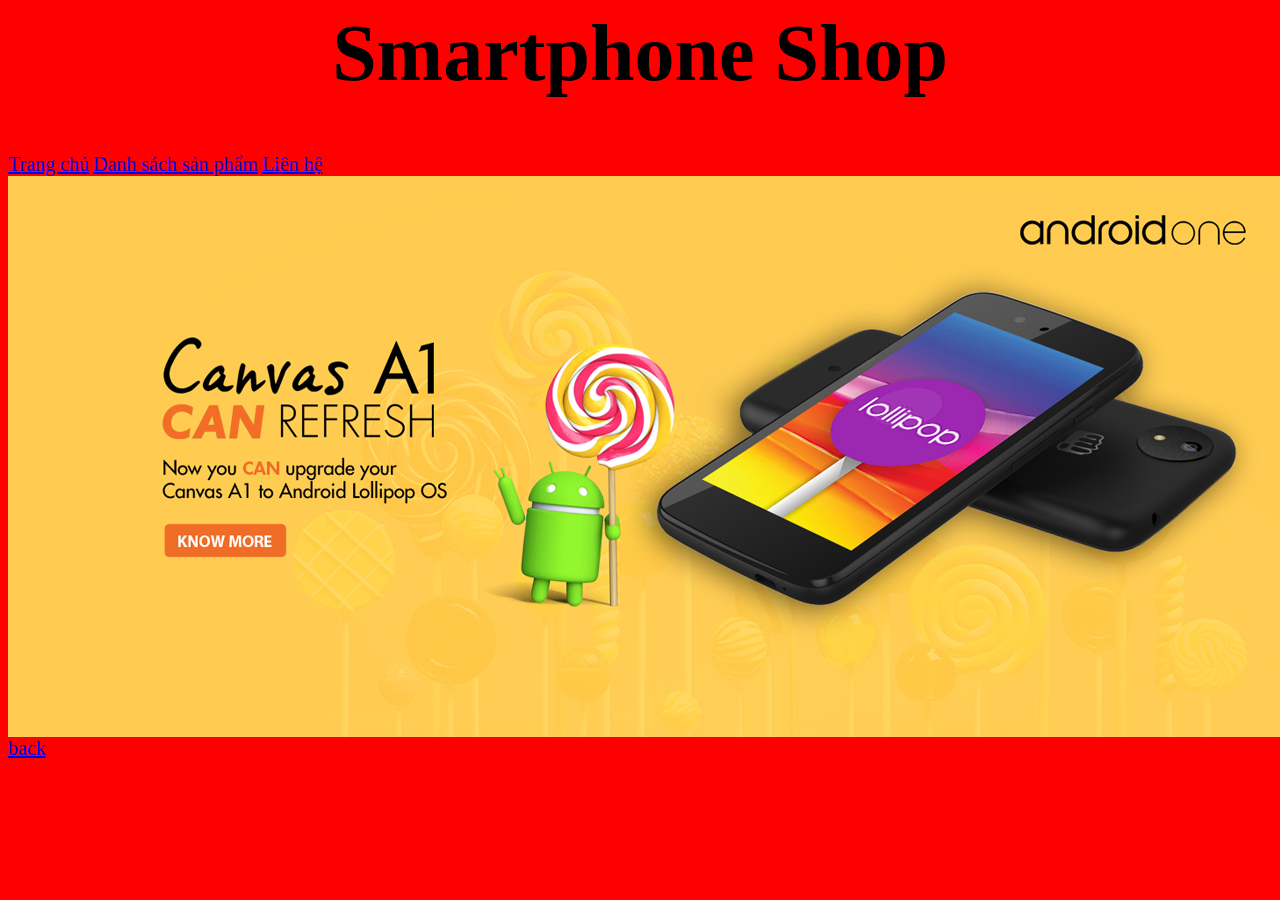
<file: index.html>
<html>
	<head>
  <title>CSS Selectors</title>
  <meta charset="UTF-8" />
  <link rel ="stylesheet" type="text/css"href="css/style3.css">
</head>

<body>
	<h1 id="back">Smartphone Shop</h1>
	<a href= "#back" >Trang chủ</a>
	<a href="product.html">Danh sách sản phẩm</a>
	<a href="contact.html">Liên hệ</a>
	<img src="img/banner.jpg"/>
	<a href="#back">back</a>
</body>
</html>
</file>
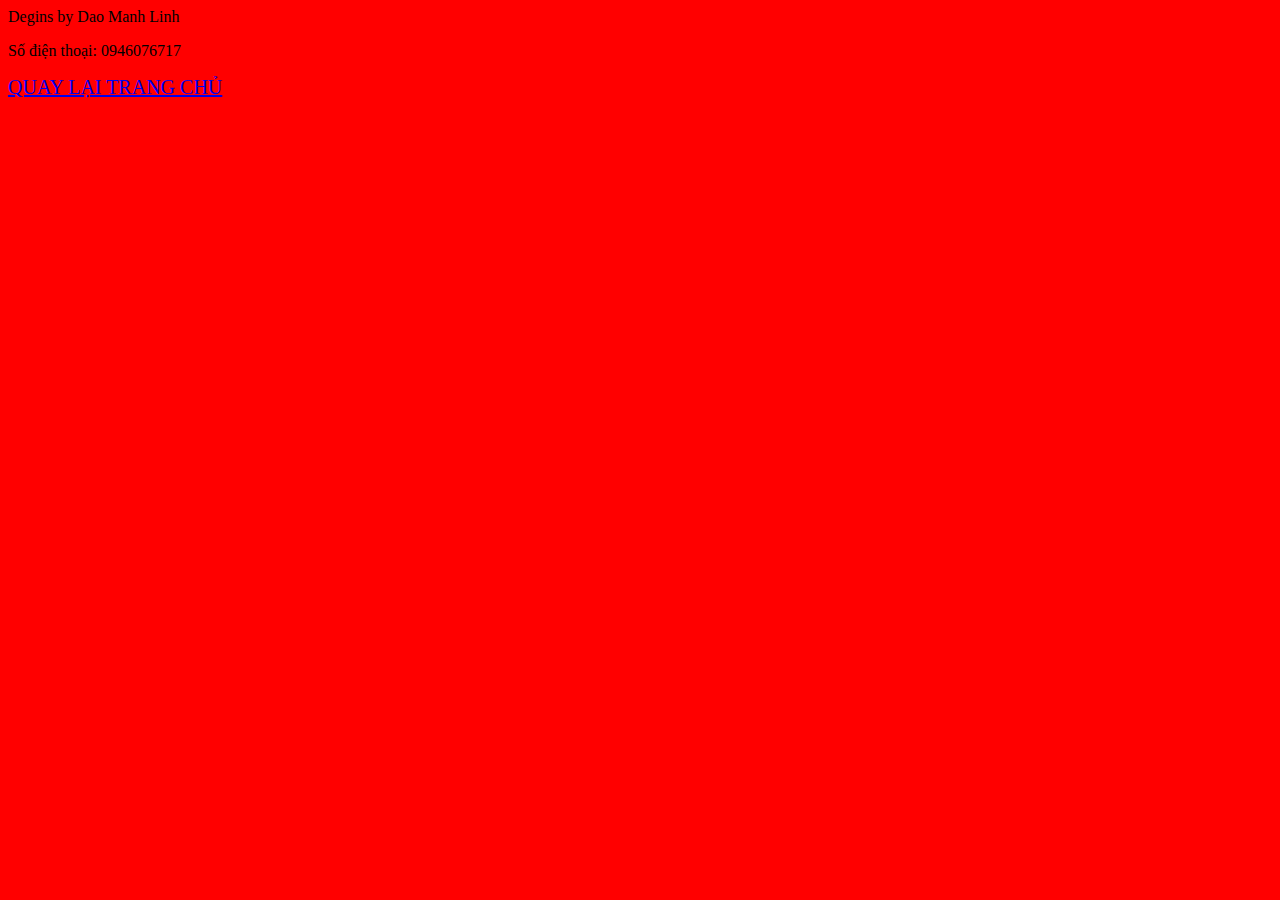
<file: contact - Copy.html>
<html>
	<head>
  <title>CSS Selectors</title>
  <meta charset="UTF-8" />
  <link rel ="stylesheet" type="text/css"href="css/style3.css">
</head>

<body>
	<p>Degins by Dao Manh Linh</p>
	<p>Số điện thoại: 0946076717</p>	
	<a href="index.html">QUAY LẠI TRANG CHỦ</a>
</body>
</html>
</file>
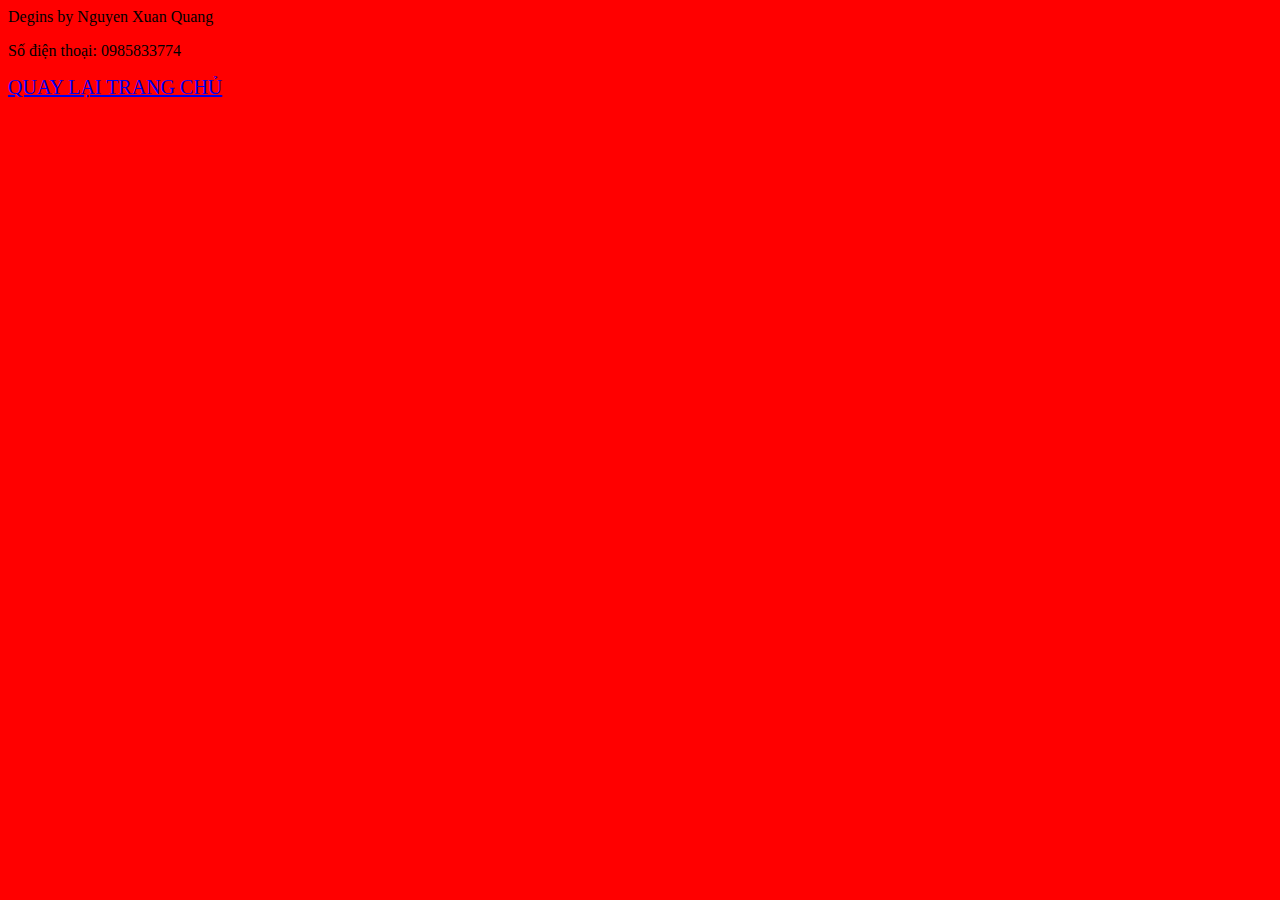
<file: contact.html>
<html>
	<head>
  <title>CSS Selectors</title>
  <meta charset="UTF-8" />
  <link rel ="stylesheet" type="text/css"href="css/style3.css">
</head>

<body>
	<p>Degins by Nguyen Xuan Quang</p>
	<p>Số điện thoại: 0985833774</p>	
	<a href="index.html">QUAY LẠI TRANG CHỦ</a>
</body>
</html>
</file>
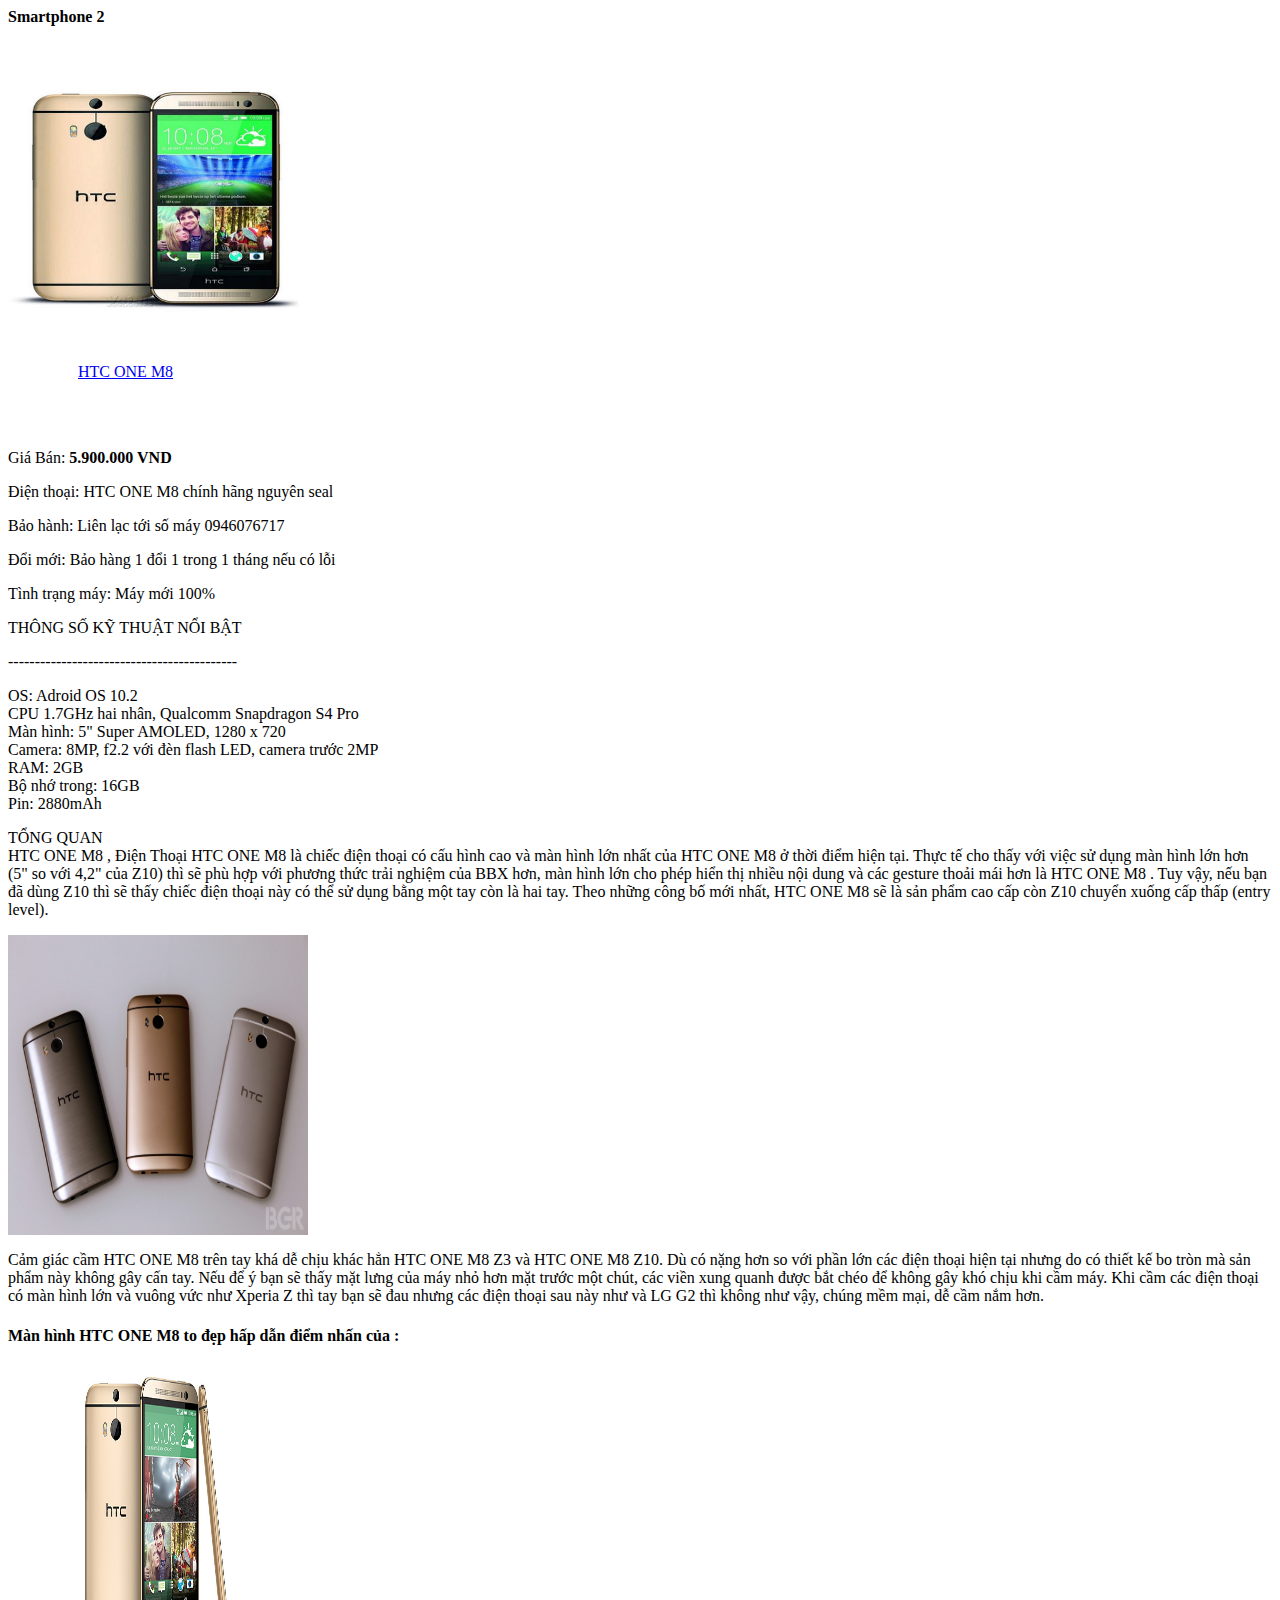
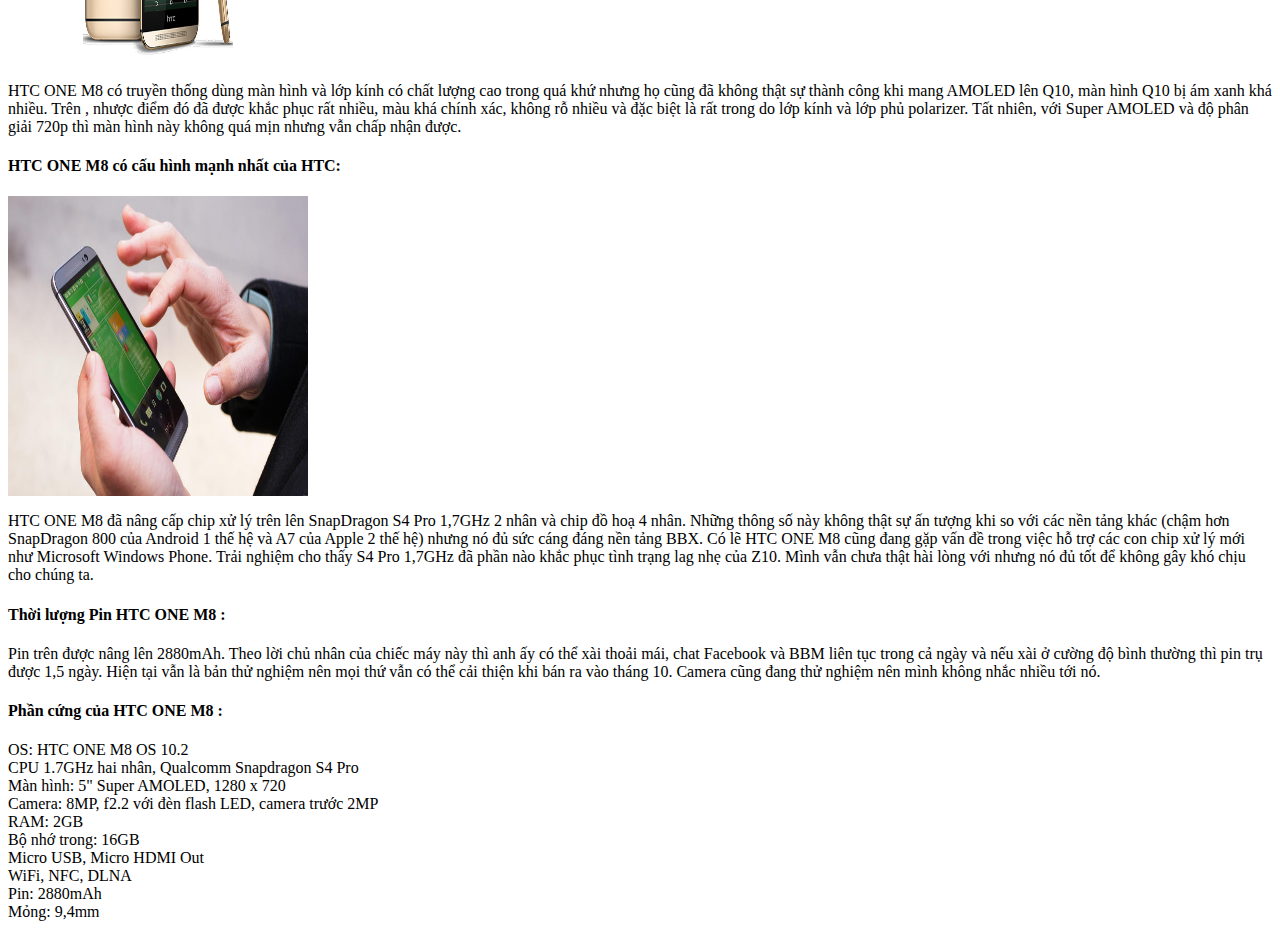
<file: detail2.html>
<html>
	<head>
		<title>CSS Selectors</title>
		<meta charset="UTF-8" />
		<link rel ="stylesheet" type="text/css"href="css/stylechitietSP.css">
	</head>

<body>
	<h4>Smartphone 2</h4>
	<a href="product.html">
		<img class="anh2"src="detail_img/htconem8.jpg">
		<br>
		<p id="ct1">HTC ONE M8<p>
	</a>
	<br><br>
	<p>Giá Bán: <b>5.900.000</b></p>
	<p>Điện thoại: HTC ONE M8 chính hãng nguyên seal</p>
	<p>Bảo hành: Liên lạc tới số máy 0946076717</p>
	<p>Đổi mới: Bảo hàng 1 đổi 1 trong 1 tháng nếu có lỗi</p>
	<p>Tình trạng máy: Máy mới 100%</p>
	<p>		
		<p>THÔNG SỐ KỸ THUẬT NỔI BẬT</p>
		<p>-------------------------------------------</p>
		OS: Adroid OS 10.2<br>
		CPU 1.7GHz hai nhân, Qualcomm Snapdragon S4 Pro<br>
		Màn hình: 5" Super AMOLED, 1280 x 720<br>
		Camera: 8MP, f2.2 với đèn flash LED, camera trước 2MP<br>
		RAM: 2GB<br>
		Bộ nhớ trong: 16GB<br>
		Pin: 2880mAh<br>	
	</p>
	<p >	
		TỔNG QUAN<br>
		HTC ONE M8 , Điện Thoại HTC ONE M8  là chiếc điện thoại có cấu hình cao và màn hình lớn nhất của HTC ONE M8 ở thời điểm hiện tại. 
		Thực tế cho thấy với việc sử dụng màn hình lớn hơn (5" so với 4,2" của Z10) thì  sẽ phù hợp với phương thức trải nghiệm của BBX hơn, 
		màn hình lớn cho phép hiển thị nhiều nội dung và các gesture thoải mái hơn là HTC ONE M8 . 
		Tuy vậy, nếu bạn đã dùng Z10 thì sẽ thấy chiếc điện thoại này có thể sử dụng bằng một tay còn  là hai tay. 
		Theo những công bố mới nhất, HTC ONE M8  sẽ là sản phẩm cao cấp còn  Z10 chuyển xuống cấp thấp (entry level).
		
	</p>
	<a href="product.html">
		<img class="anh2"src="detail_img/htconem8_1.jpg">		
	</a>
	<p>
		 Cảm giác cầm HTC ONE M8  trên tay khá dễ chịu khác hẳn HTC ONE M8 Z3 và HTC ONE M8 Z10. 
		 Dù có nặng hơn so với phần lớn các điện thoại hiện tại nhưng do có thiết kế bo tròn mà sản phẩm này không gây cấn tay. 
		 Nếu để ý bạn sẽ thấy mặt lưng của máy nhỏ hơn mặt trước một chút, 
		 các viền xung quanh được bắt chéo để không gây khó chịu khi cầm máy. 
		 Khi cầm các điện thoại có màn hình lớn và vuông vức như Xperia Z thì tay bạn sẽ đau nhưng các điện thoại sau này như  và LG G2 thì không như vậy, chúng mềm mại, dễ cầm nắm hơn.
	</p>
	<h4>Màn hình HTC ONE M8  to đẹp hấp dẫn điểm nhấn của :</h4>
	<a href="product.html">
		<img class="anh2"src="detail_img/htc-one-m8-gold.jpg">		
	</a>
	<p>
		HTC ONE M8 có truyền thống dùng màn hình và lớp kính có chất lượng cao trong quá khứ nhưng họ cũng đã không thật sự thành công khi mang AMOLED lên Q10, màn hình Q10 bị ám xanh khá nhiều. 
		Trên , nhược điểm đó đã được khắc phục rất nhiều, màu khá chính xác, không rỗ nhiều và đặc biệt là rất trong do lớp kính và lớp phủ polarizer. 
		Tất nhiên, với Super AMOLED và độ phân giải 720p thì màn hình này không quá mịn nhưng vẫn chấp nhận được.
	</p>
	<h4>
		HTC ONE M8  có cấu hình mạnh nhất của HTC:
	</h4>
	<a href="product.html">
		<img class="anh2"src="detail_img/htc-one-m8_3.jpg">		
	</a>
	<p>
		HTC ONE M8 đã nâng cấp chip xử lý trên  lên SnapDragon S4 Pro 1,7GHz 2 nhân và chip đồ hoạ 4 nhân. 
		Những thông số này không thật sự ấn tượng khi so với các nền tảng khác (chậm hơn SnapDragon 800 của Android 1 thế hệ và A7 của Apple 2 thế hệ) nhưng nó đủ sức cáng đáng nền tảng BBX. 
		Có lẽ HTC ONE M8 cũng đang gặp vấn đề trong việc hỗ trợ các con chip xử lý mới như Microsoft Windows Phone. Trải nghiệm cho thấy S4 Pro 1,7GHz đã phần nào khắc phục tình trạng lag nhẹ của Z10. 
		Mình vẫn chưa thật hài lòng với  nhưng nó đủ tốt để không gây khó chịu cho chúng ta.
	</p>
	<h4>Thời lượng Pin HTC ONE M8 :</h4>
	<p>
		Pin trên  được nâng lên 2880mAh. 
		Theo lời chủ nhân của chiếc máy này thì anh ấy có thể xài thoải mái, chat Facebook và BBM liên tục trong cả ngày và nếu xài ở cường độ bình thường thì pin trụ được 1,5 ngày. 
		Hiện tại  vẫn là bản thử nghiệm nên mọi thứ vẫn có thể cải thiện khi bán ra vào tháng 10. 
		Camera cũng đang thử nghiệm nên mình không nhắc nhiều tới nó.
	</p>
	<h4>Phần cứng của HTC ONE M8 :</h4>
	<p>
		OS: HTC ONE M8 OS 10.2<br>
		CPU 1.7GHz hai nhân, Qualcomm Snapdragon S4 Pro<br>
		Màn hình: 5" Super AMOLED, 1280 x 720<br>
		Camera: 8MP, f2.2 với đèn flash LED, camera trước 2MP<br>
		RAM: 2GB<br>
		Bộ nhớ trong: 16GB<br>
		Micro USB, Micro HDMI Out<br>
		WiFi, NFC, DLNA<br>
		Pin: 2880mAh<br>
		Mỏng: 9,4mm<br>
	</p>
	

	
</body>
</html>
</file>
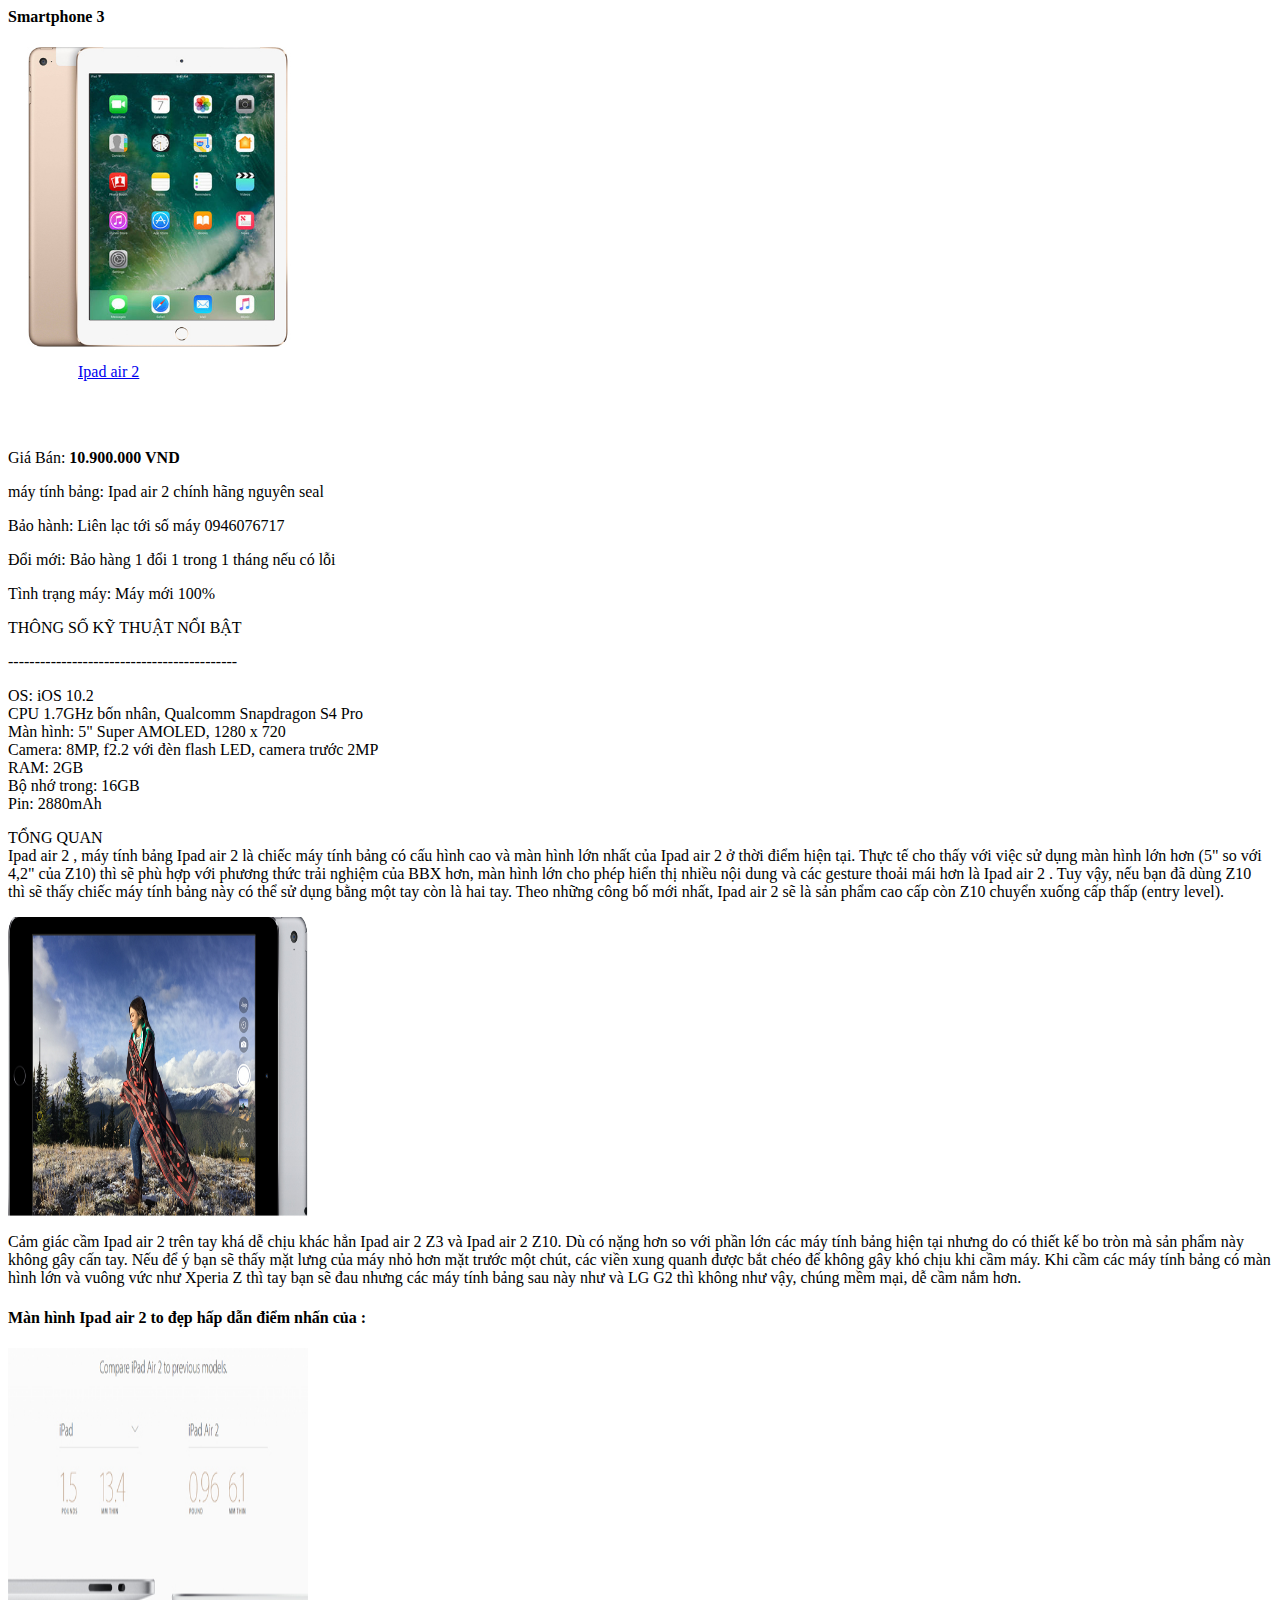
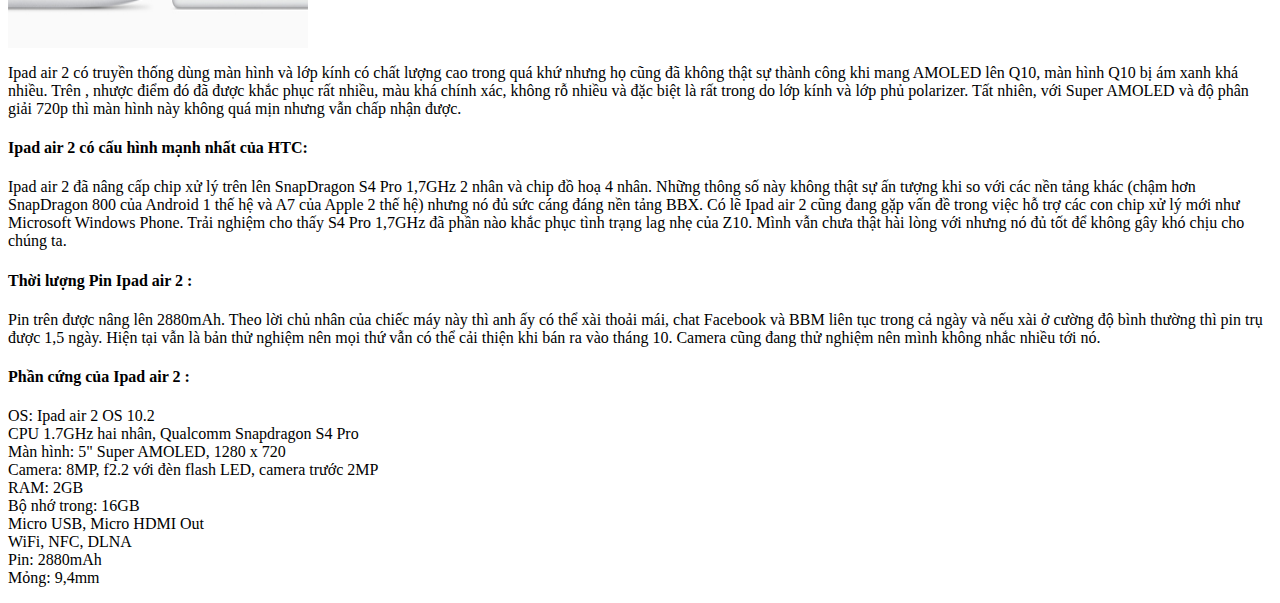
<file: detail3.html>
<html>
	<head>
		<title>CSS Selectors</title>
		<meta charset="UTF-8" />
		<link rel ="stylesheet" type="text/css"href="css/stylechitietSP.css">
	</head>

<body>
	<h4>Smartphone 3</h4>
	<a href="product.html">
		<img class="anh3"src="detail_img/18445_20_11_16_air 2-2016-gold-4G.jpg">
		<br>
		<p id="ct1">Ipad air 2<p>
	</a>
	<br><br>
	<p>Giá Bán: <b>10.900.000</b></p>
	<p>máy tính bảng: Ipad air 2 chính hãng nguyên seal</p>
	<p>Bảo hành: Liên lạc tới số máy 0946076717</p>
	<p>Đổi mới: Bảo hàng 1 đổi 1 trong 1 tháng nếu có lỗi</p>
	<p>Tình trạng máy: Máy mới 100%</p>
	<p>		
		<p>THÔNG SỐ KỸ THUẬT NỔI BẬT</p>
		<p>-------------------------------------------</p>
		OS: iOS 10.2<br>
		CPU 1.7GHz bốn nhân, Qualcomm Snapdragon S4 Pro<br>
		Màn hình: 5" Super AMOLED, 1280 x 720<br>
		Camera: 8MP, f2.2 với đèn flash LED, camera trước 2MP<br>
		RAM: 2GB<br>
		Bộ nhớ trong: 16GB<br>
		Pin: 2880mAh<br>	
	</p>
	<p >	
		TỔNG QUAN<br>
		Ipad air 2 , máy tính bảng Ipad air 2  là chiếc máy tính bảng có cấu hình cao và màn hình lớn nhất của Ipad air 2 ở thời điểm hiện tại. 
		Thực tế cho thấy với việc sử dụng màn hình lớn hơn (5" so với 4,2" của Z10) thì  sẽ phù hợp với phương thức trải nghiệm của BBX hơn, 
		màn hình lớn cho phép hiển thị nhiều nội dung và các gesture thoải mái hơn là Ipad air 2 . 
		Tuy vậy, nếu bạn đã dùng Z10 thì sẽ thấy chiếc máy tính bảng này có thể sử dụng bằng một tay còn  là hai tay. 
		Theo những công bố mới nhất, Ipad air 2  sẽ là sản phẩm cao cấp còn  Z10 chuyển xuống cấp thấp (entry level).
		
	</p>
	<a href="product.html">
		<img class="anh2"src="detail_img/air 2-2016-0-1.jpg">		
	</a>
	<p>
		 Cảm giác cầm Ipad air 2  trên tay khá dễ chịu khác hẳn Ipad air 2 Z3 và Ipad air 2 Z10. 
		 Dù có nặng hơn so với phần lớn các máy tính bảng hiện tại nhưng do có thiết kế bo tròn mà sản phẩm này không gây cấn tay. 
		 Nếu để ý bạn sẽ thấy mặt lưng của máy nhỏ hơn mặt trước một chút, 
		 các viền xung quanh được bắt chéo để không gây khó chịu khi cầm máy. 
		 Khi cầm các máy tính bảng có màn hình lớn và vuông vức như Xperia Z thì tay bạn sẽ đau nhưng các máy tính bảng sau này như  và LG G2 thì không như vậy, chúng mềm mại, dễ cầm nắm hơn.
	</p>
	<h4>Màn hình Ipad air 2  to đẹp hấp dẫn điểm nhấn của :</h4>
	<a href="product.html">
		<img class="anh2"src="detail_img/air 2-2016-2.jpg">		
	</a>
	<p>
		Ipad air 2 có truyền thống dùng màn hình và lớp kính có chất lượng cao trong quá khứ nhưng họ cũng đã không thật sự thành công khi mang AMOLED lên Q10, màn hình Q10 bị ám xanh khá nhiều. 
		Trên , nhược điểm đó đã được khắc phục rất nhiều, màu khá chính xác, không rỗ nhiều và đặc biệt là rất trong do lớp kính và lớp phủ polarizer. 
		Tất nhiên, với Super AMOLED và độ phân giải 720p thì màn hình này không quá mịn nhưng vẫn chấp nhận được.
	</p>
	<h4>
		Ipad air 2  có cấu hình mạnh nhất của HTC:
	</h4>
		<p>
		Ipad air 2 đã nâng cấp chip xử lý trên  lên SnapDragon S4 Pro 1,7GHz 2 nhân và chip đồ hoạ 4 nhân. 
		Những thông số này không thật sự ấn tượng khi so với các nền tảng khác (chậm hơn SnapDragon 800 của Android 1 thế hệ và A7 của Apple 2 thế hệ) nhưng nó đủ sức cáng đáng nền tảng BBX. 
		Có lẽ Ipad air 2 cũng đang gặp vấn đề trong việc hỗ trợ các con chip xử lý mới như Microsoft Windows Phone. Trải nghiệm cho thấy S4 Pro 1,7GHz đã phần nào khắc phục tình trạng lag nhẹ của Z10. 
		Mình vẫn chưa thật hài lòng với  nhưng nó đủ tốt để không gây khó chịu cho chúng ta.
	</p>
	<h4>Thời lượng Pin Ipad air 2 :</h4>
	<p>
		Pin trên  được nâng lên 2880mAh. 
		Theo lời chủ nhân của chiếc máy này thì anh ấy có thể xài thoải mái, chat Facebook và BBM liên tục trong cả ngày và nếu xài ở cường độ bình thường thì pin trụ được 1,5 ngày. 
		Hiện tại  vẫn là bản thử nghiệm nên mọi thứ vẫn có thể cải thiện khi bán ra vào tháng 10. 
		Camera cũng đang thử nghiệm nên mình không nhắc nhiều tới nó.
	</p>
	<h4>Phần cứng của Ipad air 2 :</h4>
	<p>
		OS: Ipad air 2 OS 10.2<br>
		CPU 1.7GHz hai nhân, Qualcomm Snapdragon S4 Pro<br>
		Màn hình: 5" Super AMOLED, 1280 x 720<br>
		Camera: 8MP, f2.2 với đèn flash LED, camera trước 2MP<br>
		RAM: 2GB<br>
		Bộ nhớ trong: 16GB<br>
		Micro USB, Micro HDMI Out<br>
		WiFi, NFC, DLNA<br>
		Pin: 2880mAh<br>
		Mỏng: 9,4mm<br>
	</p>
	

	
</body>
</html>
</file>
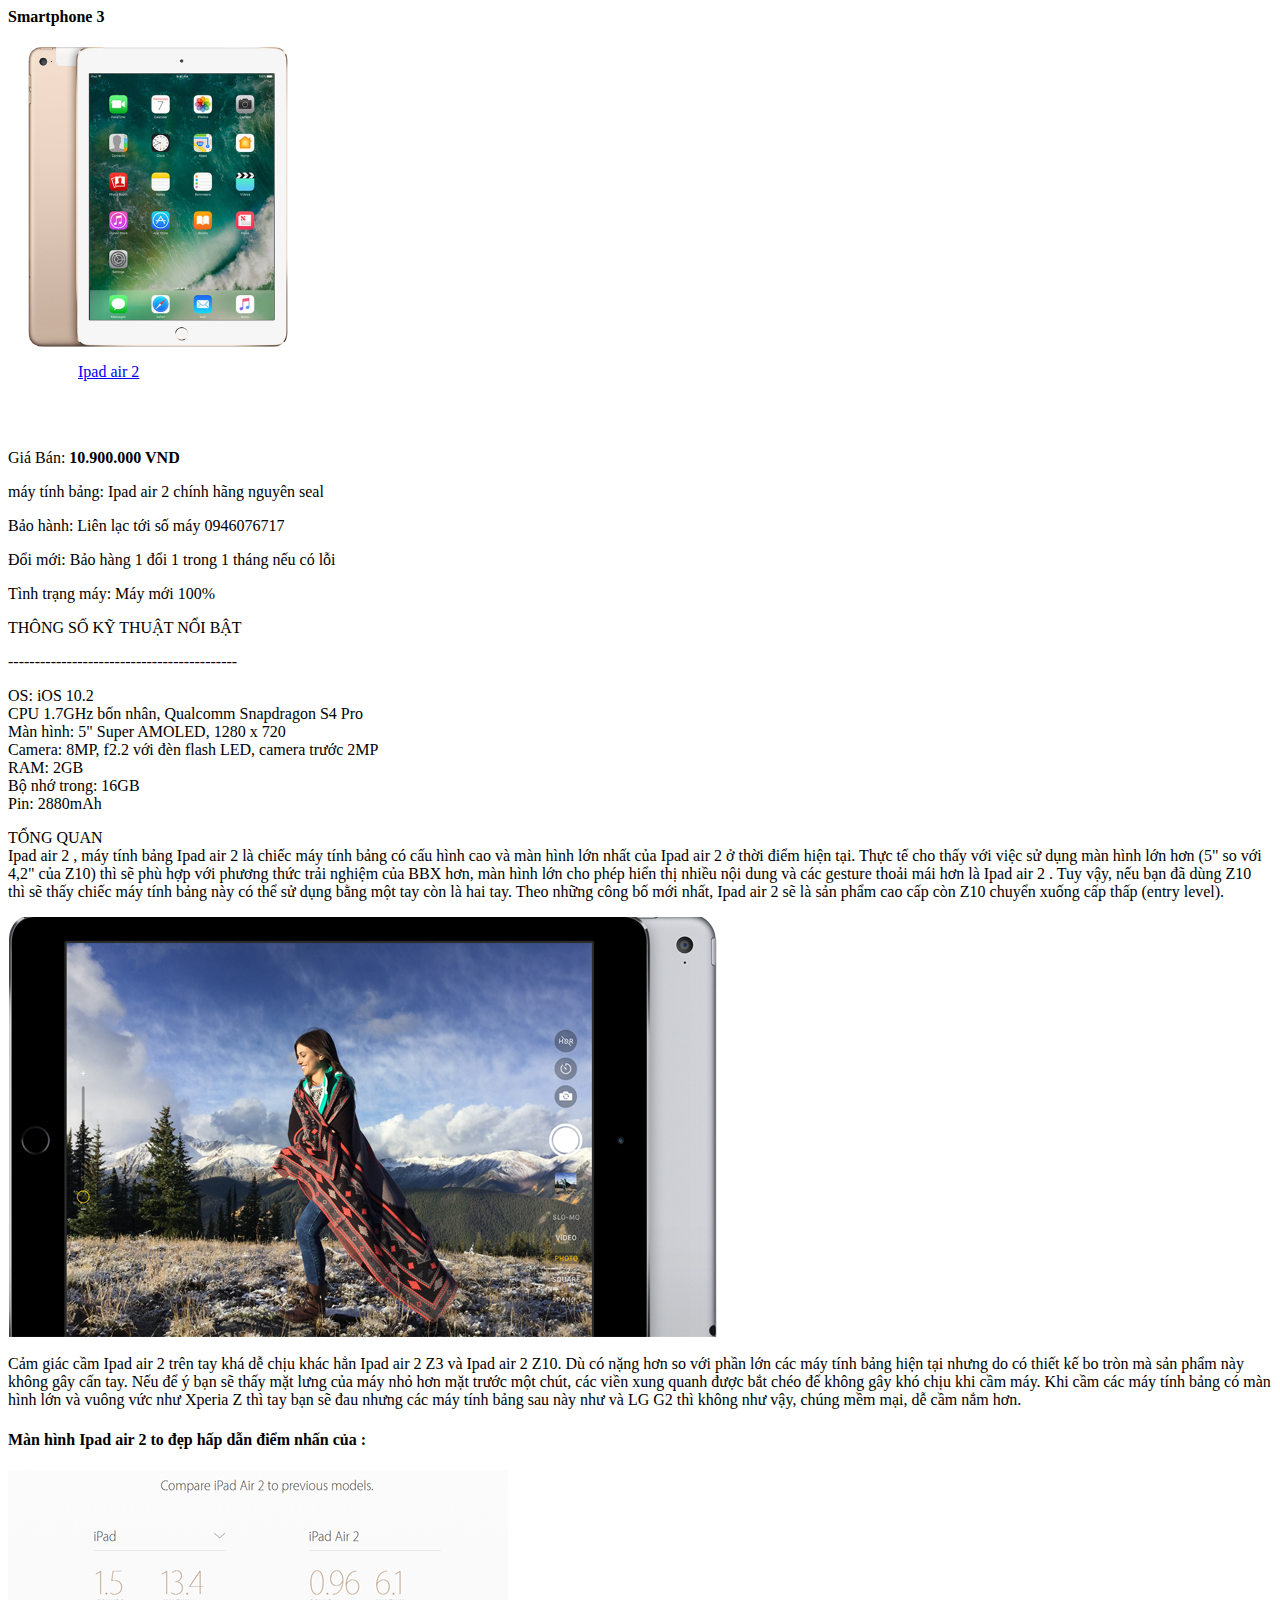
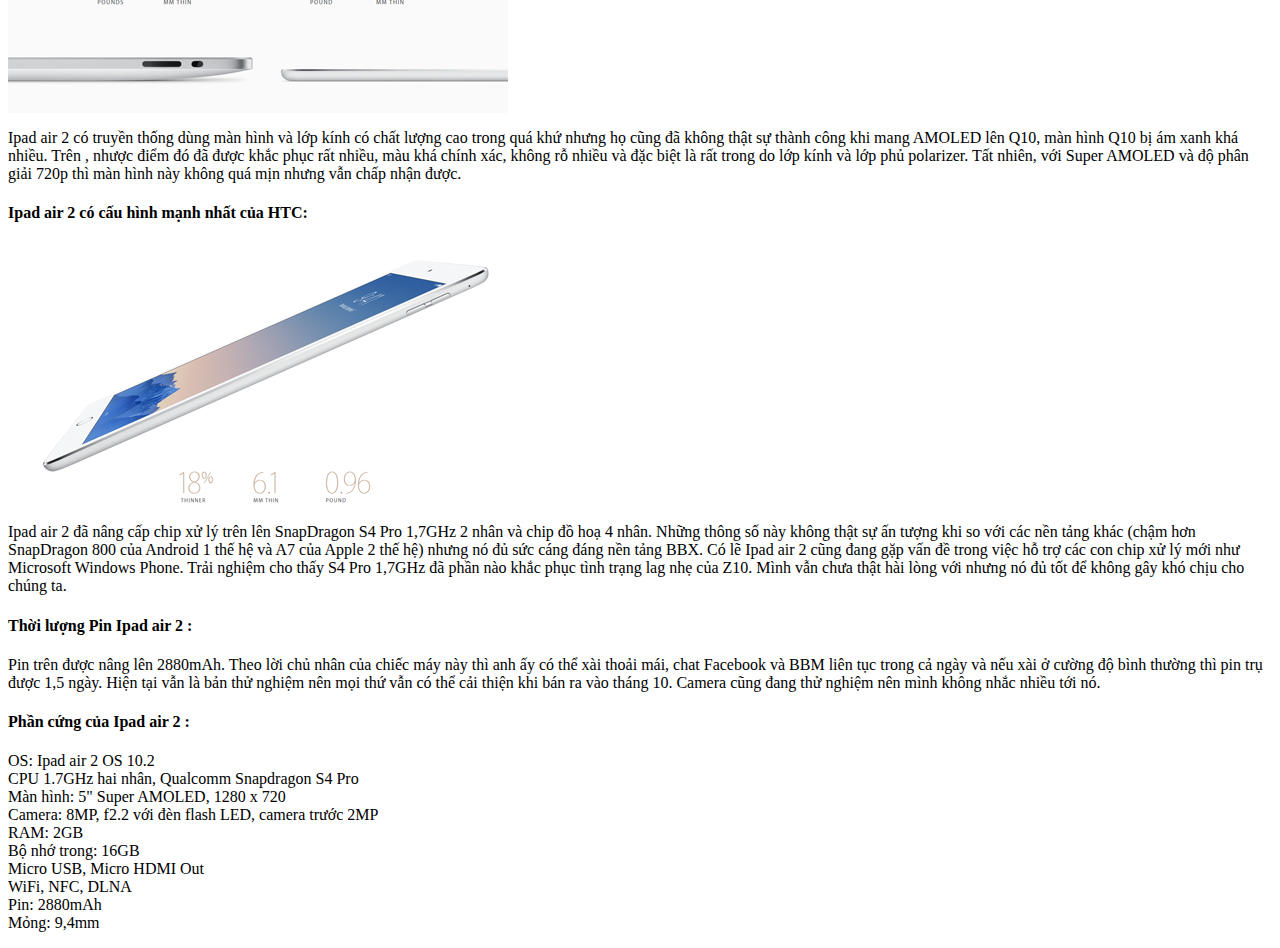
<file: detail4.html>
<html>
	<head>
		<title>CSS Selectors</title>
		<meta charset="UTF-8" />
		<link rel ="stylesheet" type="text/css"href="css/stylechitietSP.css">
	</head>

<body>
	<h4>Smartphone 3</h4>
	<a href="product.html">
		<img class ="anh4"src="detail_img/18445_20_11_16_air 2-2016-gold-4G.jpg">
		<br>
		<p id="ct1">Ipad air 2<p>
	</a>
	<br><br>
	<p>Giá Bán: <b>10.900.000</b></p>
	<p>máy tính bảng: Ipad air 2 chính hãng nguyên seal</p>
	<p>Bảo hành: Liên lạc tới số máy 0946076717</p>
	<p>Đổi mới: Bảo hàng 1 đổi 1 trong 1 tháng nếu có lỗi</p>
	<p>Tình trạng máy: Máy mới 100%</p>
	<p>		
		<p>THÔNG SỐ KỸ THUẬT NỔI BẬT</p>
		<p>-------------------------------------------</p>
		OS: iOS 10.2<br>
		CPU 1.7GHz bốn nhân, Qualcomm Snapdragon S4 Pro<br>
		Màn hình: 5" Super AMOLED, 1280 x 720<br>
		Camera: 8MP, f2.2 với đèn flash LED, camera trước 2MP<br>
		RAM: 2GB<br>
		Bộ nhớ trong: 16GB<br>
		Pin: 2880mAh<br>	
	</p>
	<p >	
		TỔNG QUAN<br>
		Ipad air 2 , máy tính bảng Ipad air 2  là chiếc máy tính bảng có cấu hình cao và màn hình lớn nhất của Ipad air 2 ở thời điểm hiện tại. 
		Thực tế cho thấy với việc sử dụng màn hình lớn hơn (5" so với 4,2" của Z10) thì  sẽ phù hợp với phương thức trải nghiệm của BBX hơn, 
		màn hình lớn cho phép hiển thị nhiều nội dung và các gesture thoải mái hơn là Ipad air 2 . 
		Tuy vậy, nếu bạn đã dùng Z10 thì sẽ thấy chiếc máy tính bảng này có thể sử dụng bằng một tay còn  là hai tay. 
		Theo những công bố mới nhất, Ipad air 2  sẽ là sản phẩm cao cấp còn  Z10 chuyển xuống cấp thấp (entry level).
		
	</p>
	<a href="product.html">
		<img src="detail_img/air 2-2016-0-1.jpg">		
	</a>
	<p>
		 Cảm giác cầm Ipad air 2  trên tay khá dễ chịu khác hẳn Ipad air 2 Z3 và Ipad air 2 Z10. 
		 Dù có nặng hơn so với phần lớn các máy tính bảng hiện tại nhưng do có thiết kế bo tròn mà sản phẩm này không gây cấn tay. 
		 Nếu để ý bạn sẽ thấy mặt lưng của máy nhỏ hơn mặt trước một chút, 
		 các viền xung quanh được bắt chéo để không gây khó chịu khi cầm máy. 
		 Khi cầm các máy tính bảng có màn hình lớn và vuông vức như Xperia Z thì tay bạn sẽ đau nhưng các máy tính bảng sau này như  và LG G2 thì không như vậy, chúng mềm mại, dễ cầm nắm hơn.
	</p>
	<h4>Màn hình Ipad air 2  to đẹp hấp dẫn điểm nhấn của :</h4>
	<a href="product.html">
		<img src="detail_img/air 2-2016-2.jpg">		
	</a>
	<p>
		Ipad air 2 có truyền thống dùng màn hình và lớp kính có chất lượng cao trong quá khứ nhưng họ cũng đã không thật sự thành công khi mang AMOLED lên Q10, màn hình Q10 bị ám xanh khá nhiều. 
		Trên , nhược điểm đó đã được khắc phục rất nhiều, màu khá chính xác, không rỗ nhiều và đặc biệt là rất trong do lớp kính và lớp phủ polarizer. 
		Tất nhiên, với Super AMOLED và độ phân giải 720p thì màn hình này không quá mịn nhưng vẫn chấp nhận được.
	</p>
	<h4>
		Ipad air 2  có cấu hình mạnh nhất của HTC:
	</h4>
	<a href="product.html">
		<img src="detail_img/air 2-2016.jpg">		
	</a>
	<p>
		Ipad air 2 đã nâng cấp chip xử lý trên  lên SnapDragon S4 Pro 1,7GHz 2 nhân và chip đồ hoạ 4 nhân. 
		Những thông số này không thật sự ấn tượng khi so với các nền tảng khác (chậm hơn SnapDragon 800 của Android 1 thế hệ và A7 của Apple 2 thế hệ) nhưng nó đủ sức cáng đáng nền tảng BBX. 
		Có lẽ Ipad air 2 cũng đang gặp vấn đề trong việc hỗ trợ các con chip xử lý mới như Microsoft Windows Phone. Trải nghiệm cho thấy S4 Pro 1,7GHz đã phần nào khắc phục tình trạng lag nhẹ của Z10. 
		Mình vẫn chưa thật hài lòng với  nhưng nó đủ tốt để không gây khó chịu cho chúng ta.
	</p>
	<h4>Thời lượng Pin Ipad air 2 :</h4>
	<p>
		Pin trên  được nâng lên 2880mAh. 
		Theo lời chủ nhân của chiếc máy này thì anh ấy có thể xài thoải mái, chat Facebook và BBM liên tục trong cả ngày và nếu xài ở cường độ bình thường thì pin trụ được 1,5 ngày. 
		Hiện tại  vẫn là bản thử nghiệm nên mọi thứ vẫn có thể cải thiện khi bán ra vào tháng 10. 
		Camera cũng đang thử nghiệm nên mình không nhắc nhiều tới nó.
	</p>
	<h4>Phần cứng của Ipad air 2 :</h4>
	<p>
		OS: Ipad air 2 OS 10.2<br>
		CPU 1.7GHz hai nhân, Qualcomm Snapdragon S4 Pro<br>
		Màn hình: 5" Super AMOLED, 1280 x 720<br>
		Camera: 8MP, f2.2 với đèn flash LED, camera trước 2MP<br>
		RAM: 2GB<br>
		Bộ nhớ trong: 16GB<br>
		Micro USB, Micro HDMI Out<br>
		WiFi, NFC, DLNA<br>
		Pin: 2880mAh<br>
		Mỏng: 9,4mm<br>
	</p>
	

	
</body>
</html>
</file>
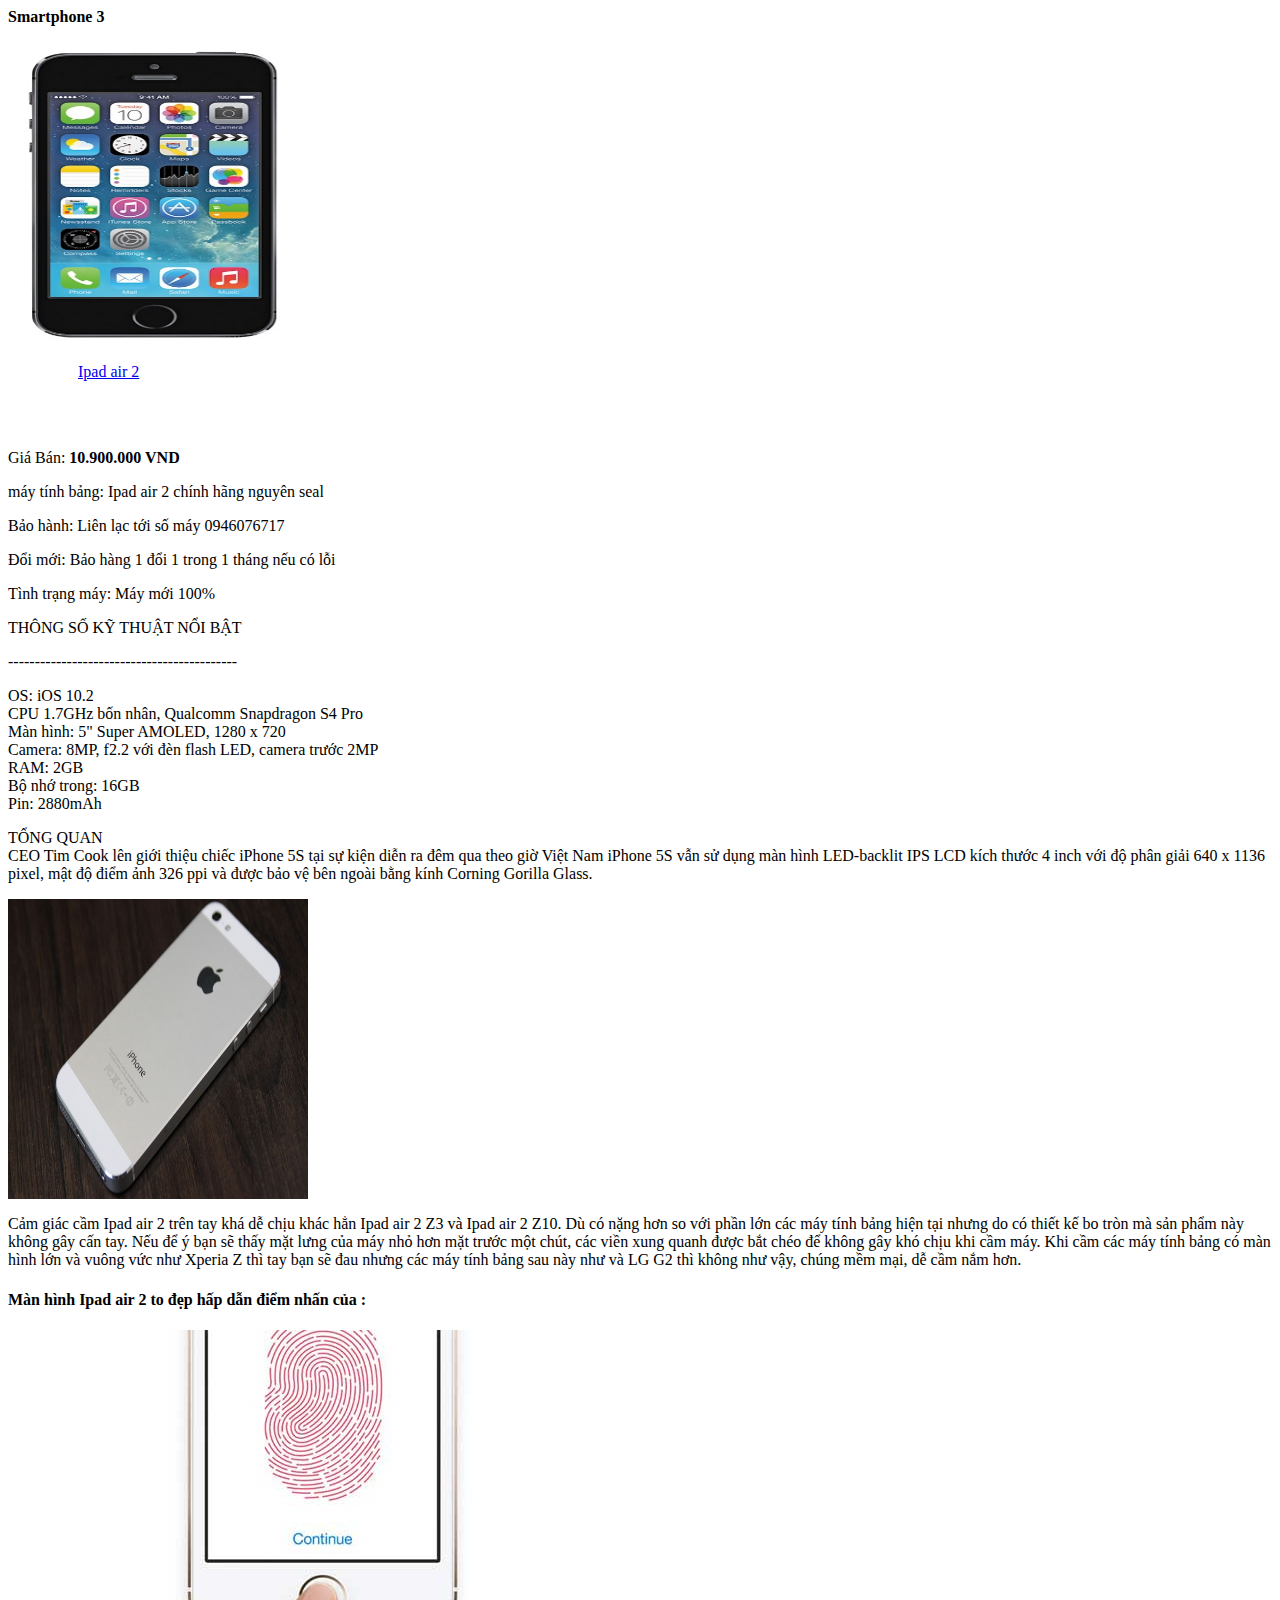
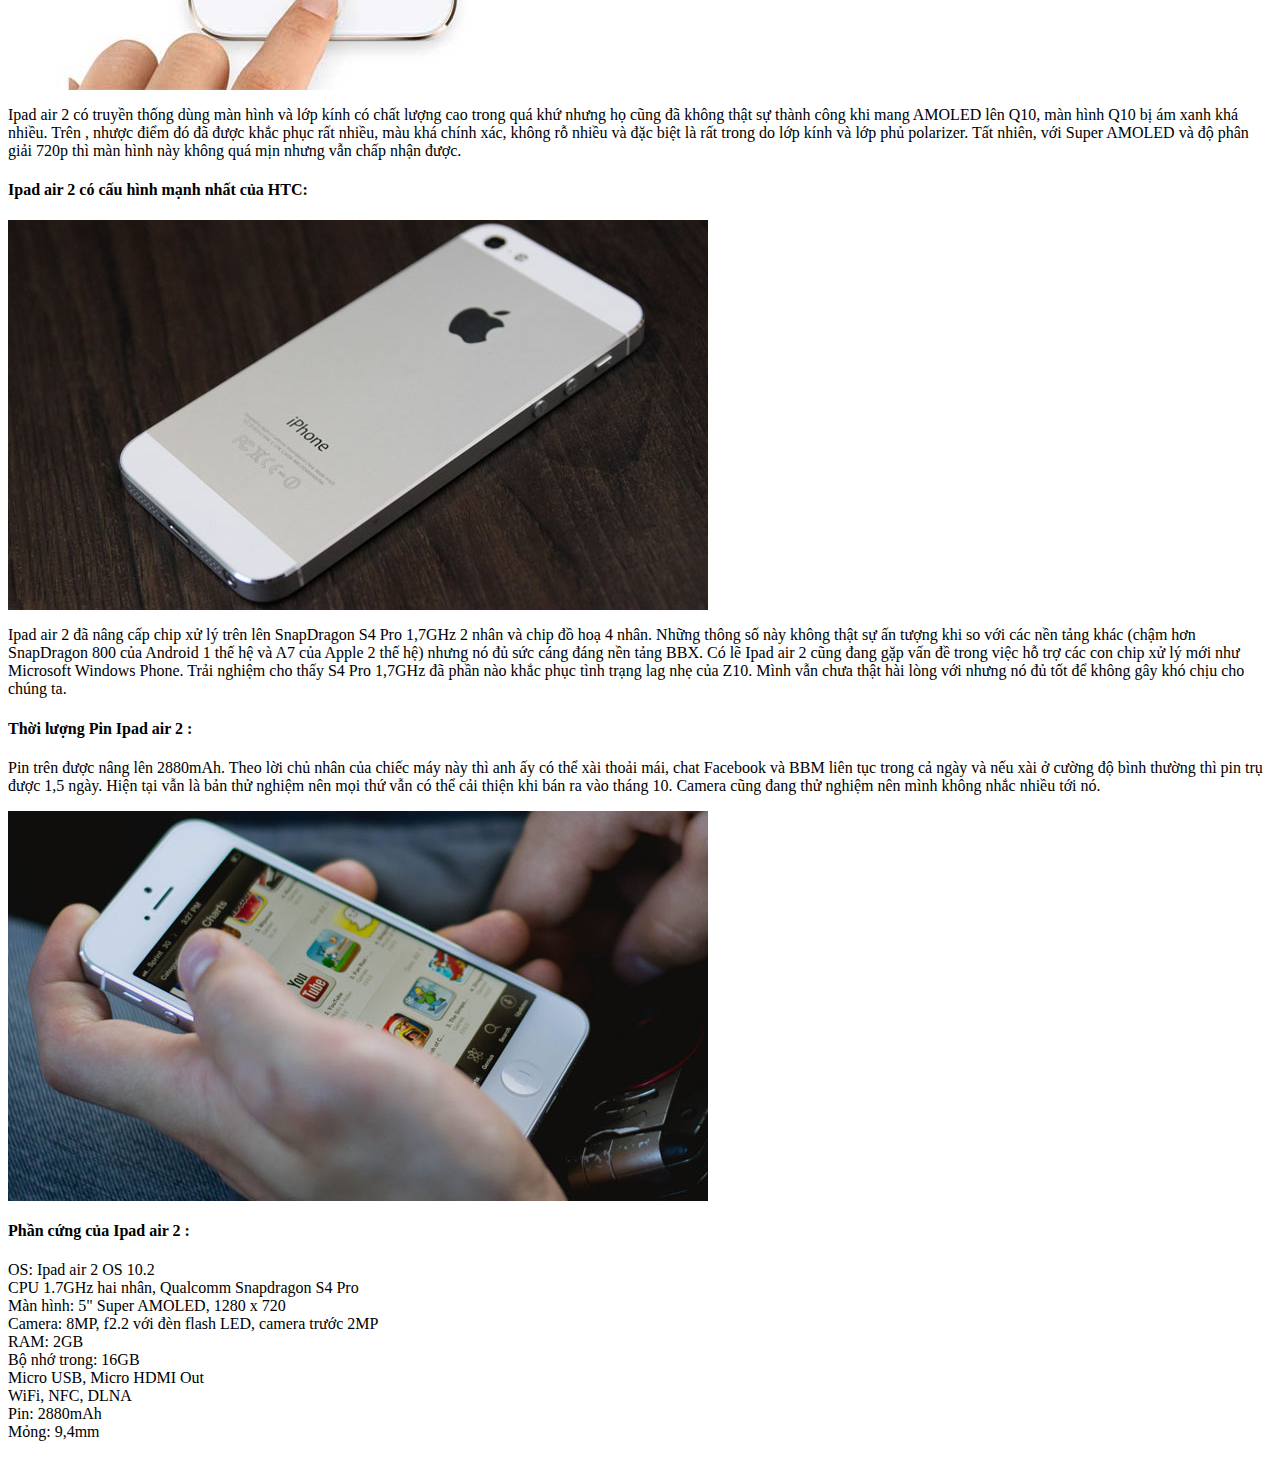
<file: detail5.html>
<html>
	<head>
		<title>CSS Selectors</title>
		<meta charset="UTF-8" />
		<link rel ="stylesheet" type="text/css"href="css/stylechitietSP.css">
	</head>

<body>
	<h4>Smartphone 3</h4>
	<a href="product.html">
		<img class="anh5"src="detail_img/iphone-5s-mau-den.jpg">
		<br>
		<p id="ct1">Ipad air 2<p>
	</a>
	<br><br>
	<p>Giá Bán: <b>10.900.000</b></p>
	<p>máy tính bảng: Ipad air 2 chính hãng nguyên seal</p>
	<p>Bảo hành: Liên lạc tới số máy 0946076717</p>
	<p>Đổi mới: Bảo hàng 1 đổi 1 trong 1 tháng nếu có lỗi</p>
	<p>Tình trạng máy: Máy mới 100%</p>
	<p>		
		<p>THÔNG SỐ KỸ THUẬT NỔI BẬT</p>
		<p>-------------------------------------------</p>
		OS: iOS 10.2<br>
		CPU 1.7GHz bốn nhân, Qualcomm Snapdragon S4 Pro<br>
		Màn hình: 5" Super AMOLED, 1280 x 720<br>
		Camera: 8MP, f2.2 với đèn flash LED, camera trước 2MP<br>
		RAM: 2GB<br>
		Bộ nhớ trong: 16GB<br>
		Pin: 2880mAh<br>	
	</p>
	<p >	
		TỔNG QUAN<br>
		CEO Tim Cook lên giới thiệu chiếc iPhone 5S tại sự kiện diễn ra đêm qua theo giờ Việt Nam
		iPhone 5S vẫn sử dụng màn hình LED-backlit IPS LCD kích thước 4 inch với độ phân giải 640 x 1136 pixel, 
		mật độ điểm ảnh 326 ppi và được bảo vệ bên ngoài bằng kính Corning Gorilla Glass.
		
	</p>
	<a href="product.html">
		<img class="anh2"src="detail_img/iphone-5-thiet-ke.jpg">		
	</a>
	<p>
		 Cảm giác cầm Ipad air 2  trên tay khá dễ chịu khác hẳn Ipad air 2 Z3 và Ipad air 2 Z10. 
		 Dù có nặng hơn so với phần lớn các máy tính bảng hiện tại nhưng do có thiết kế bo tròn mà sản phẩm này không gây cấn tay. 
		 Nếu để ý bạn sẽ thấy mặt lưng của máy nhỏ hơn mặt trước một chút, 
		 các viền xung quanh được bắt chéo để không gây khó chịu khi cầm máy. 
		 Khi cầm các máy tính bảng có màn hình lớn và vuông vức như Xperia Z thì tay bạn sẽ đau nhưng các máy tính bảng sau này như  và LG G2 thì không như vậy, chúng mềm mại, dễ cầm nắm hơn.
	</p>
	<h4>Màn hình Ipad air 2  to đẹp hấp dẫn điểm nhấn của :</h4>
	<a href="product.html">
		<img src="detail_img/iphone-5s-anh-43.jpg">		
	</a>
	<p>
		Ipad air 2 có truyền thống dùng màn hình và lớp kính có chất lượng cao trong quá khứ nhưng họ cũng đã không thật sự thành công khi mang AMOLED lên Q10, màn hình Q10 bị ám xanh khá nhiều. 
		Trên , nhược điểm đó đã được khắc phục rất nhiều, màu khá chính xác, không rỗ nhiều và đặc biệt là rất trong do lớp kính và lớp phủ polarizer. 
		Tất nhiên, với Super AMOLED và độ phân giải 720p thì màn hình này không quá mịn nhưng vẫn chấp nhận được.
	</p>
	<h4>
		Ipad air 2  có cấu hình mạnh nhất của HTC:
	</h4>
	<a href="product.html">
		<img src="detail_img/iphone-5-thiet-ke.jpg">		
	</a>
	<p>
		Ipad air 2 đã nâng cấp chip xử lý trên  lên SnapDragon S4 Pro 1,7GHz 2 nhân và chip đồ hoạ 4 nhân. 
		Những thông số này không thật sự ấn tượng khi so với các nền tảng khác (chậm hơn SnapDragon 800 của Android 1 thế hệ và A7 của Apple 2 thế hệ) nhưng nó đủ sức cáng đáng nền tảng BBX. 
		Có lẽ Ipad air 2 cũng đang gặp vấn đề trong việc hỗ trợ các con chip xử lý mới như Microsoft Windows Phone. Trải nghiệm cho thấy S4 Pro 1,7GHz đã phần nào khắc phục tình trạng lag nhẹ của Z10. 
		Mình vẫn chưa thật hài lòng với  nhưng nó đủ tốt để không gây khó chịu cho chúng ta.
	</p>
	<h4>Thời lượng Pin Ipad air 2 :</h4>
	<p>
		Pin trên  được nâng lên 2880mAh. 
		Theo lời chủ nhân của chiếc máy này thì anh ấy có thể xài thoải mái, chat Facebook và BBM liên tục trong cả ngày và nếu xài ở cường độ bình thường thì pin trụ được 1,5 ngày. 
		Hiện tại  vẫn là bản thử nghiệm nên mọi thứ vẫn có thể cải thiện khi bán ra vào tháng 10. 
		Camera cũng đang thử nghiệm nên mình không nhắc nhiều tới nó.
	</p>
	<a href="product.html">
		<img src="detail_img/iphone-5-web.jpg">		
	</a>
	<h4>Phần cứng của Ipad air 2 :</h4>
	<p>
		OS: Ipad air 2 OS 10.2<br>
		CPU 1.7GHz hai nhân, Qualcomm Snapdragon S4 Pro<br>
		Màn hình: 5" Super AMOLED, 1280 x 720<br>
		Camera: 8MP, f2.2 với đèn flash LED, camera trước 2MP<br>
		RAM: 2GB<br>
		Bộ nhớ trong: 16GB<br>
		Micro USB, Micro HDMI Out<br>
		WiFi, NFC, DLNA<br>
		Pin: 2880mAh<br>
		Mỏng: 9,4mm<br>
	</p>
	

	
</body>
</html>
</file>
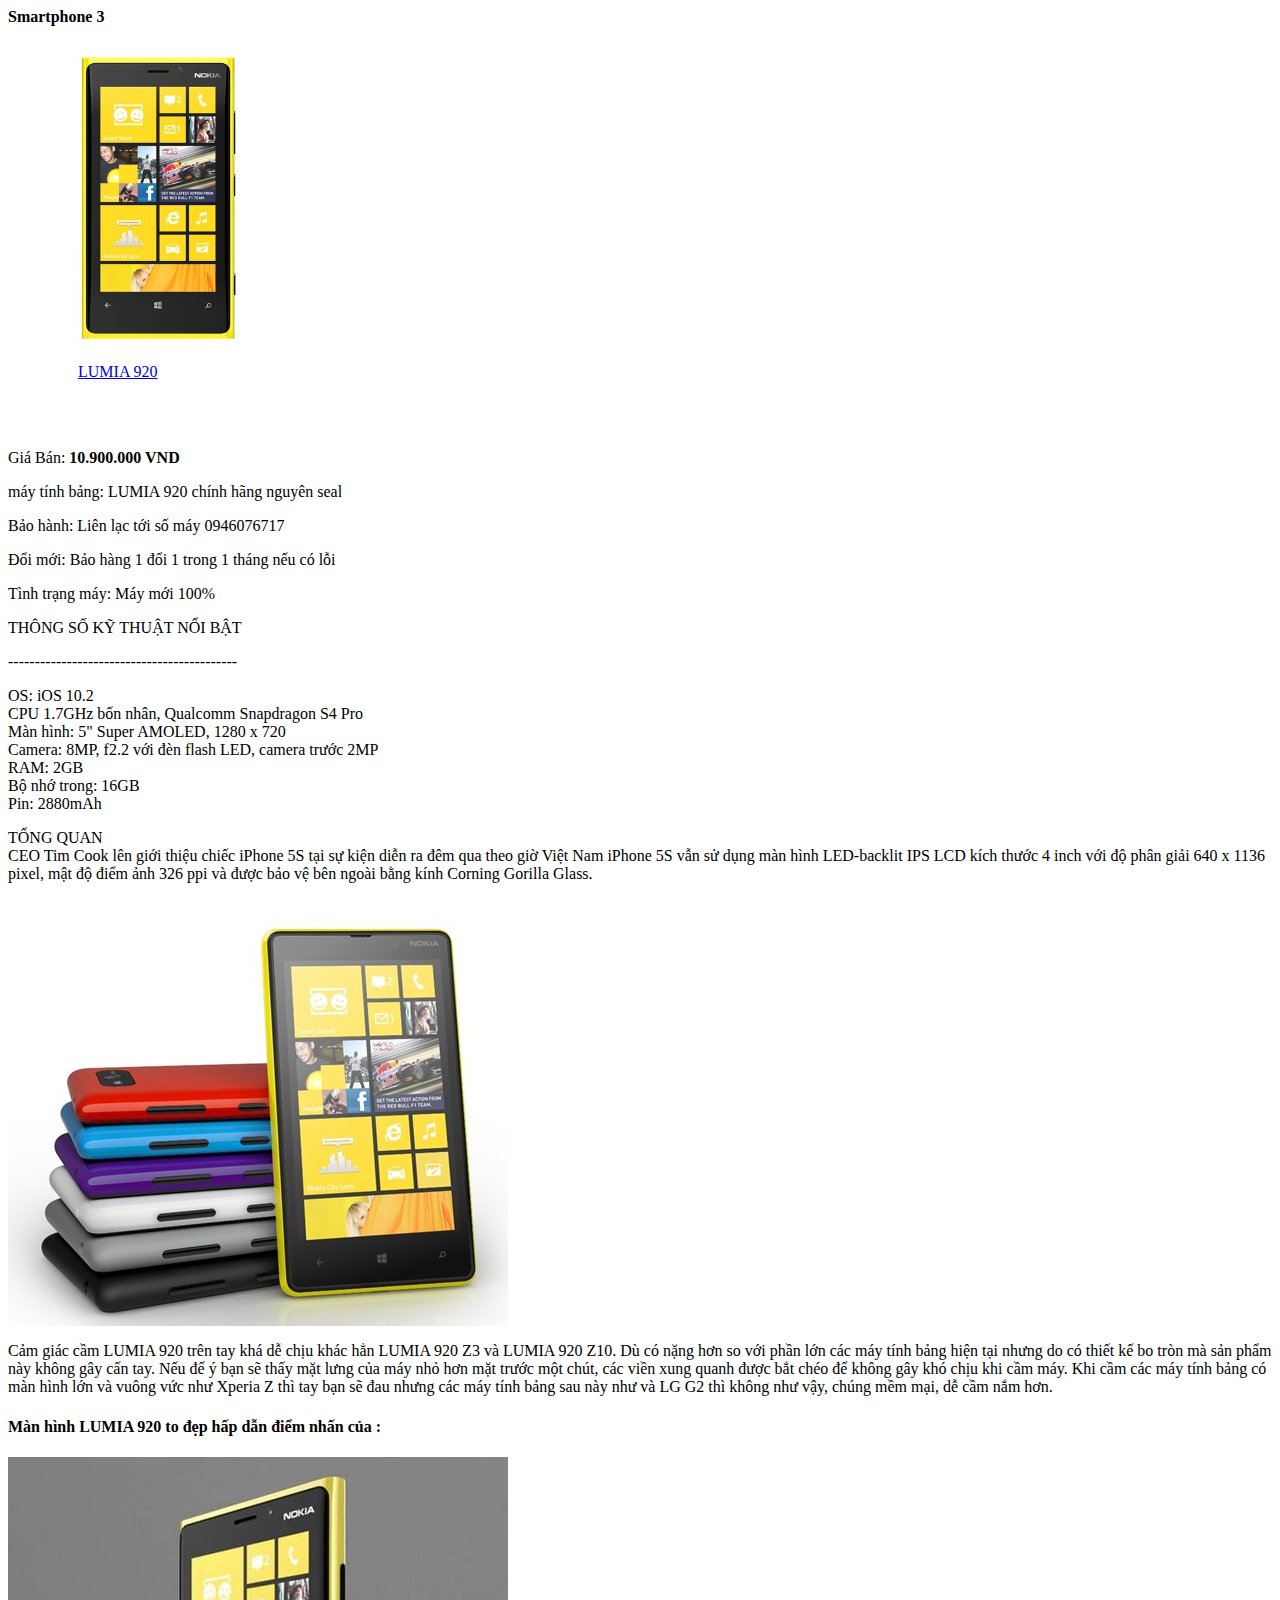
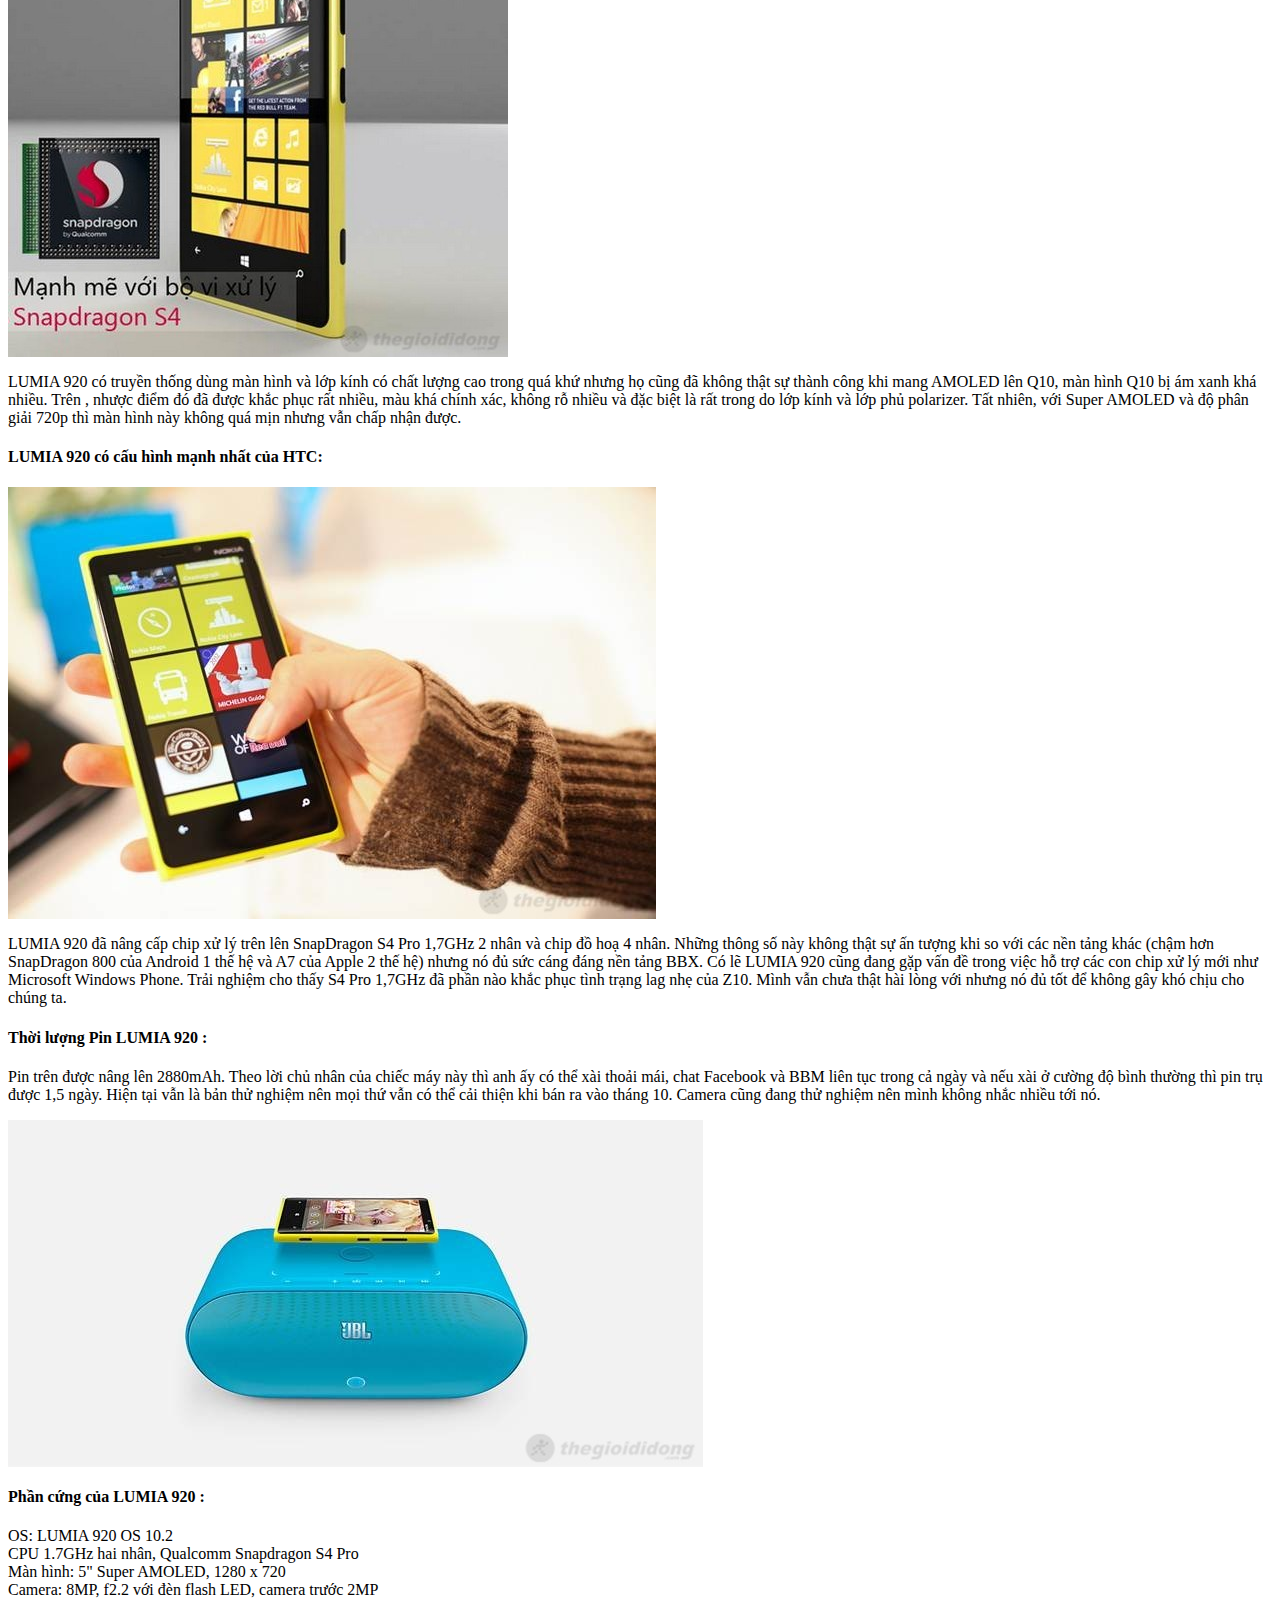
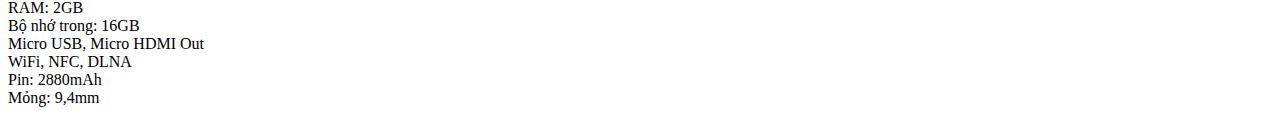
<file: detail6.html>
<html>
	<head>
		<title>CSS Selectors</title>
		<meta charset="UTF-8" />
		<link rel ="stylesheet" type="text/css"href="css/stylechitietSP.css">
	</head>

<body>
	<h4>Smartphone 3</h4>
	<a href="product.html">
		<img class="anh6"src="detail_img/nokia-lumia-920-yellow-front.jpg">
		<br>
		<p id="ct1">LUMIA 920<p>
	</a>
	<br><br>
	<p>Giá Bán: <b>10.900.000</b></p>
	<p>máy tính bảng: LUMIA 920 chính hãng nguyên seal</p>
	<p>Bảo hành: Liên lạc tới số máy 0946076717</p>
	<p>Đổi mới: Bảo hàng 1 đổi 1 trong 1 tháng nếu có lỗi</p>
	<p>Tình trạng máy: Máy mới 100%</p>
	<p>		
		<p>THÔNG SỐ KỸ THUẬT NỔI BẬT</p>
		<p>-------------------------------------------</p>
		OS: iOS 10.2<br>
		CPU 1.7GHz bốn nhân, Qualcomm Snapdragon S4 Pro<br>
		Màn hình: 5" Super AMOLED, 1280 x 720<br>
		Camera: 8MP, f2.2 với đèn flash LED, camera trước 2MP<br>
		RAM: 2GB<br>
		Bộ nhớ trong: 16GB<br>
		Pin: 2880mAh<br>	
	</p>
	<p >	
		TỔNG QUAN<br>
		CEO Tim Cook lên giới thiệu chiếc iPhone 5S tại sự kiện diễn ra đêm qua theo giờ Việt Nam
		iPhone 5S vẫn sử dụng màn hình LED-backlit IPS LCD kích thước 4 inch với độ phân giải 640 x 1136 pixel, 
		mật độ điểm ảnh 326 ppi và được bảo vệ bên ngoài bằng kính Corning Gorilla Glass.
		
	</p>
	<a href="product.html">
		<img src="detail_img/nokia-lumia-820-color-range.jpg">		
	</a>
	<p>
		 Cảm giác cầm LUMIA 920  trên tay khá dễ chịu khác hẳn LUMIA 920 Z3 và LUMIA 920 Z10. 
		 Dù có nặng hơn so với phần lớn các máy tính bảng hiện tại nhưng do có thiết kế bo tròn mà sản phẩm này không gây cấn tay. 
		 Nếu để ý bạn sẽ thấy mặt lưng của máy nhỏ hơn mặt trước một chút, 
		 các viền xung quanh được bắt chéo để không gây khó chịu khi cầm máy. 
		 Khi cầm các máy tính bảng có màn hình lớn và vuông vức như Xperia Z thì tay bạn sẽ đau nhưng các máy tính bảng sau này như  và LG G2 thì không như vậy, chúng mềm mại, dễ cầm nắm hơn.
	</p>
	<h4>Màn hình LUMIA 920  to đẹp hấp dẫn điểm nhấn của :</h4>
	<a href="product.html">
		<img src="detail_img/nokia-lumia-920_clip_image007.jpg">		
	</a>
	<p>
		LUMIA 920 có truyền thống dùng màn hình và lớp kính có chất lượng cao trong quá khứ nhưng họ cũng đã không thật sự thành công khi mang AMOLED lên Q10, màn hình Q10 bị ám xanh khá nhiều. 
		Trên , nhược điểm đó đã được khắc phục rất nhiều, màu khá chính xác, không rỗ nhiều và đặc biệt là rất trong do lớp kính và lớp phủ polarizer. 
		Tất nhiên, với Super AMOLED và độ phân giải 720p thì màn hình này không quá mịn nhưng vẫn chấp nhận được.
	</p>
	<h4>
		LUMIA 920  có cấu hình mạnh nhất của HTC:
	</h4>
	<a href="product.html">
		<img src="detail_img/nokia-lumia-920_clip_image009.jpg">		
	</a>
	<p>
		LUMIA 920 đã nâng cấp chip xử lý trên  lên SnapDragon S4 Pro 1,7GHz 2 nhân và chip đồ hoạ 4 nhân. 
		Những thông số này không thật sự ấn tượng khi so với các nền tảng khác (chậm hơn SnapDragon 800 của Android 1 thế hệ và A7 của Apple 2 thế hệ) nhưng nó đủ sức cáng đáng nền tảng BBX. 
		Có lẽ LUMIA 920 cũng đang gặp vấn đề trong việc hỗ trợ các con chip xử lý mới như Microsoft Windows Phone. Trải nghiệm cho thấy S4 Pro 1,7GHz đã phần nào khắc phục tình trạng lag nhẹ của Z10. 
		Mình vẫn chưa thật hài lòng với  nhưng nó đủ tốt để không gây khó chịu cho chúng ta.
	</p>
	<h4>Thời lượng Pin LUMIA 920 :</h4>
	<p>
		Pin trên  được nâng lên 2880mAh. 
		Theo lời chủ nhân của chiếc máy này thì anh ấy có thể xài thoải mái, chat Facebook và BBM liên tục trong cả ngày và nếu xài ở cường độ bình thường thì pin trụ được 1,5 ngày. 
		Hiện tại  vẫn là bản thử nghiệm nên mọi thứ vẫn có thể cải thiện khi bán ra vào tháng 10. 
		Camera cũng đang thử nghiệm nên mình không nhắc nhiều tới nó.
	</p>
	<a href="product.html">
		<img src="detail_img/nokia-lumia-920_clip_image011.jpg">		
	</a>
	<h4>Phần cứng của LUMIA 920 :</h4>
	<p>
		OS: LUMIA 920 OS 10.2<br>
		CPU 1.7GHz hai nhân, Qualcomm Snapdragon S4 Pro<br>
		Màn hình: 5" Super AMOLED, 1280 x 720<br>
		Camera: 8MP, f2.2 với đèn flash LED, camera trước 2MP<br>
		RAM: 2GB<br>
		Bộ nhớ trong: 16GB<br>
		Micro USB, Micro HDMI Out<br>
		WiFi, NFC, DLNA<br>
		Pin: 2880mAh<br>
		Mỏng: 9,4mm<br>
	</p>
	

	
</body>
</html>
</file>
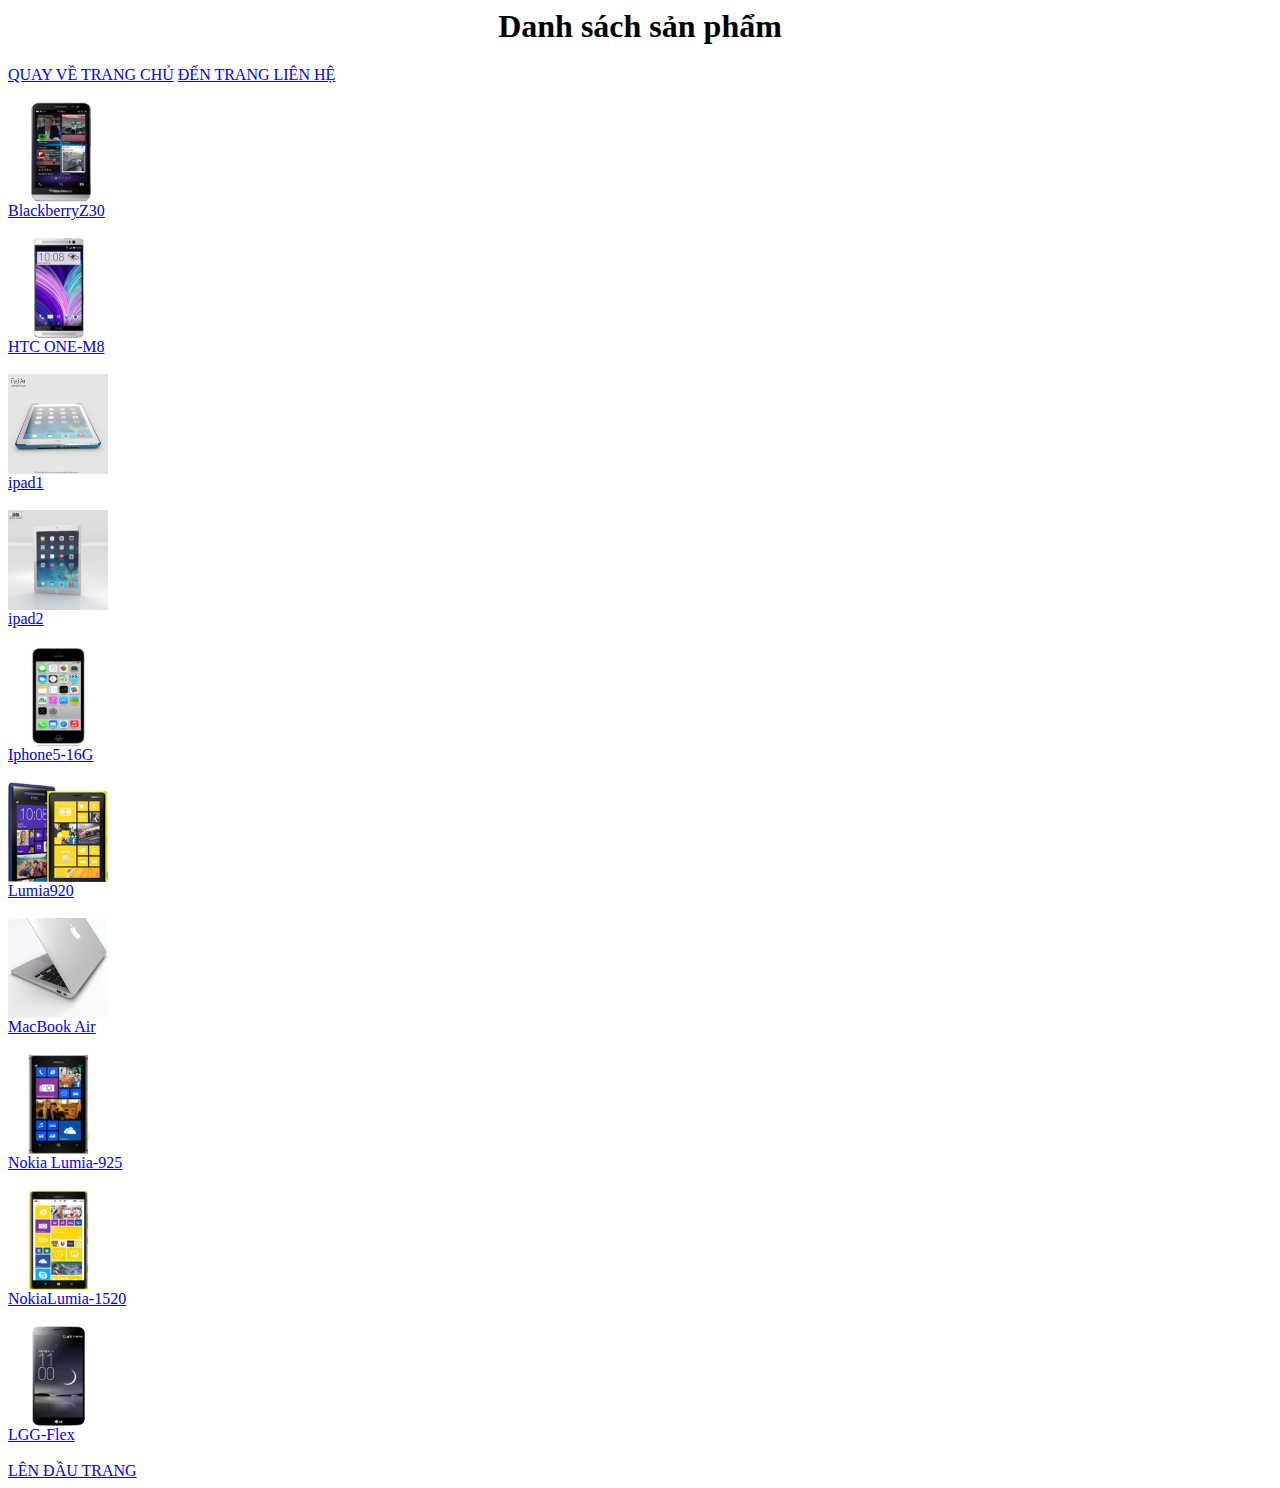
<file: product.html>
<html>
	<head>
  <title>CSS Selectors</title>
  <meta charset="UTF-8" />
  <link rel ="stylesheet" type="text/css"href="css/stylesp.css">
</head>

<body>
	<h1 id="lendautrang">Danh sách sản phẩm</h1> 
	<a href="index.html">QUAY VỀ TRANG CHỦ</a>
	<a href="contact.html">ĐẾN TRANG LIÊN HỆ</a>
	<br><br>
	<a href="detail1.html">
		<img src="img/BlackberryZ30.png"/>
		<br>
		BlackberryZ30
	</a>	
	<br>
	<br>
	<a href="detail2.html" >
		<img src="img/HTCONE-M8.png">
		<br>
		HTC ONE-M8
	</a>
	<br><br>
	<a href="detail3.html">
		<img src="img/ipad1.jpg">
		<br>
		ipad1
		
	</a>
	<br><br>
	<a href="detail4.html">
		<img src="img/ipad2.jpg">
		<br>
		ipad2
	</a>	
	<br><br>
	<a href="detail5.html">
		<img src="img/Iphone5-16G.png">
		<br>
		Iphone5-16G
		
	</a>
	<br><br>
	<a href="detail6.html">
		<img src="img/Lumia920.png">
		<br>
		Lumia920
		
	</a>
	<br><br>
	<a href="detail7.html">
		<img src="img/mac1.jpg">
		<br>
		MacBook Air		
	</a>
	<br><br>
	<a href="detail8.html">
		<img src="img/NokiaLumia-925.png">
		<br>
		Nokia Lumia-925		
	</a>
	<br><br>
	<a href="detail9.html">
		<img src="img/NokiaLumia-1520.png">
		<br>
		NokiaLumia-1520
	</a>
	<br><br>
	<a href="detail10.html">
		<img src="img/LGG-Flex.png">
		<br>
		LGG-Flex
	</a>
	<br><br>
	<a href="#lendautrang">LÊN ĐẦU TRANG</a>
</body>
</html>
</file>
<file: css/style3.css>
img{
	min-height:500px;
	min-width:500px;
}
h1{
	text-align:center;
	font-size:80px;
}
a{
	font-size:20px;
}
body{
	background:red;
}
</file>
<file: css/stylechitietSP.css>
.anh1{
	text-align:center;
	height:300px;
	width:300px;
}
#ct1{
	text-indent:70px;
}
b::after{
	content: " VND";
}
.anh2{
	text-align:center;
	height:300px;
	width:300px;
}
.anh3{
	text-align:center;
	height:300px;
	width:300px;
}
.anh4{
	text-align:center;
	height:300px;
	width:300px;
}
.anh5{
	text-align:center;
	height:300px;
	width:300px;
}
.anh6{
	text-align:center;
	height:300px;
	width:300px;
}
.anh7{
	text-align:center;
	height:300px;
	width:300px;
}
.anh8{
	text-align:center;
	height:300px;
	width:300px;
}
.anh9{
	text-align:center;
	height:300px;
	width:300px;
}
.anh10{
	text-align:center;
	height:300px;
	width:300px;
}
</file>
<file: css/stylesp.css>
img{
	height:100px;
	width:100px;
}
h1{
	text-align:center;
}
</file>
